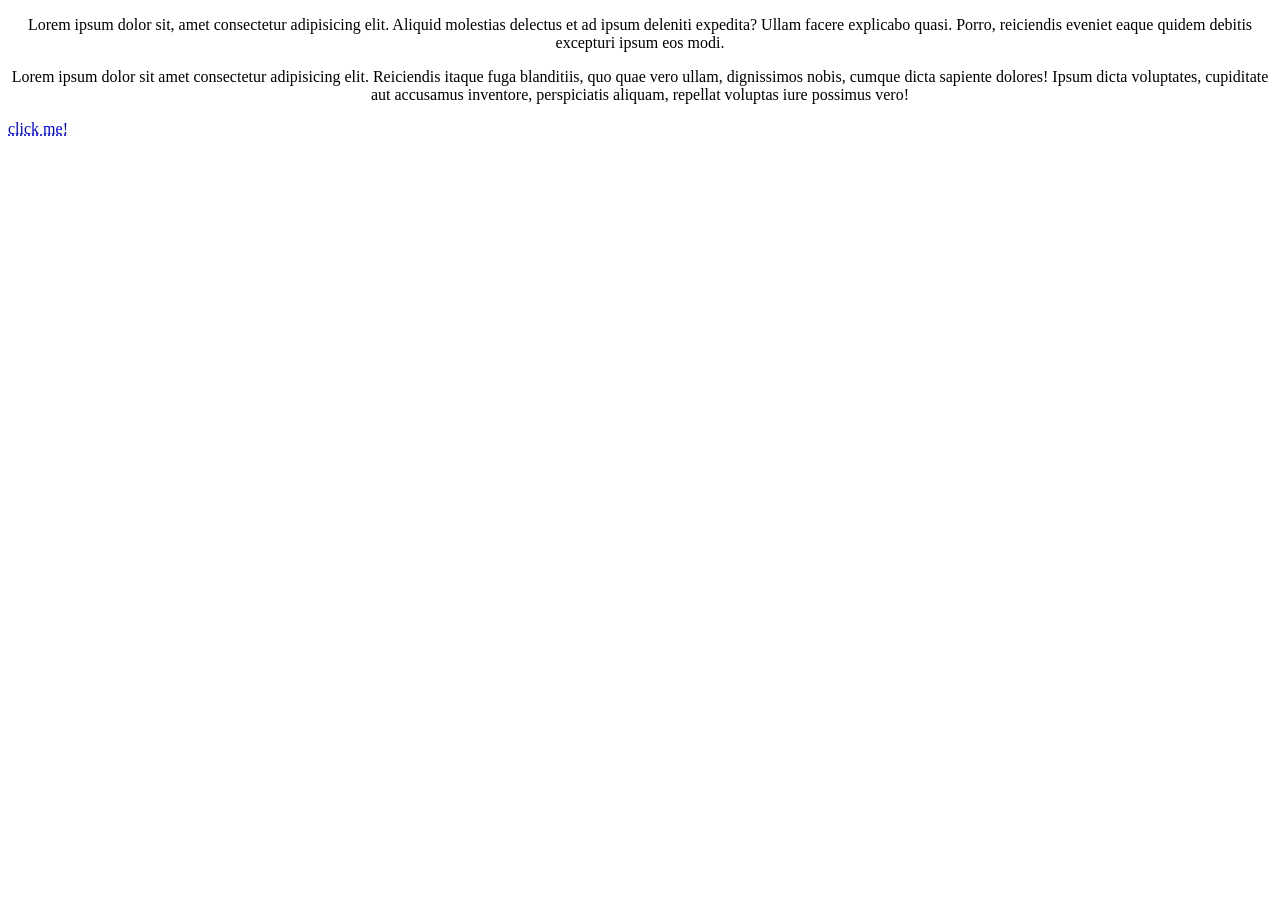
<file: index.html>
<!DOCTYPE html>
<html lang="en">
<head>
    <meta charset="UTF-8">
    <meta name="viewport" content="width=device-width, initial-scale=1.0">
    <title>Document</title>
    <link rel="stylesheet" href="style.css">
    <style>
        button{
            background-color:rgb(67, 10, 235);
        }
    </style>
</head>
<body>
    <!-- <div class="headline1"> headline</div>
    <div id="box">
        Lorem, ipsum.
       

    </div>
   <p>
    Lorem, ipsum dolor sit amet consectetur adipisicing elit. Laboriosam officiis dignissimos voluptates quae dolor laudantium quasi, corrupti reiciendis enim error ex iusto odio, ducimus repellendus vitae totam distinctio deserunt odit!
   </p>


     <button style="color:blanchedalmond";>
            click me!
            
        </button>
        <h1 class="heading"> Lorem ipsum dolor sit amet.</h1>
        <h2 class="heading">Lorem, ipsum dolor.</h2>
 
        <h3 class="heading">Lorem ipsum dolor sit amet consectetur adipisicing.</h3> -->
        <p id="one">Lorem ipsum dolor sit, amet consectetur adipisicing elit. Aliquid molestias delectus et ad ipsum deleniti expedita? Ullam facere explicabo quasi. Porro, reiciendis eveniet eaque quidem debitis excepturi ipsum eos modi.</p>
     <p id="two">Lorem ipsum dolor sit amet consectetur adipisicing elit. Reiciendis itaque fuga blanditiis, quo quae vero ullam, dignissimos nobis, cumque dicta sapiente dolores! Ipsum dicta voluptates, cupiditate aut accusamus inventore, perspiciatis aliquam, repellat voluptas iure possimus vero!</p>
     <a href="https://www.google.com/">click me!</a>  
      <!-- /* here a is anchor tag*/ -->
</body>
</html>
</file>
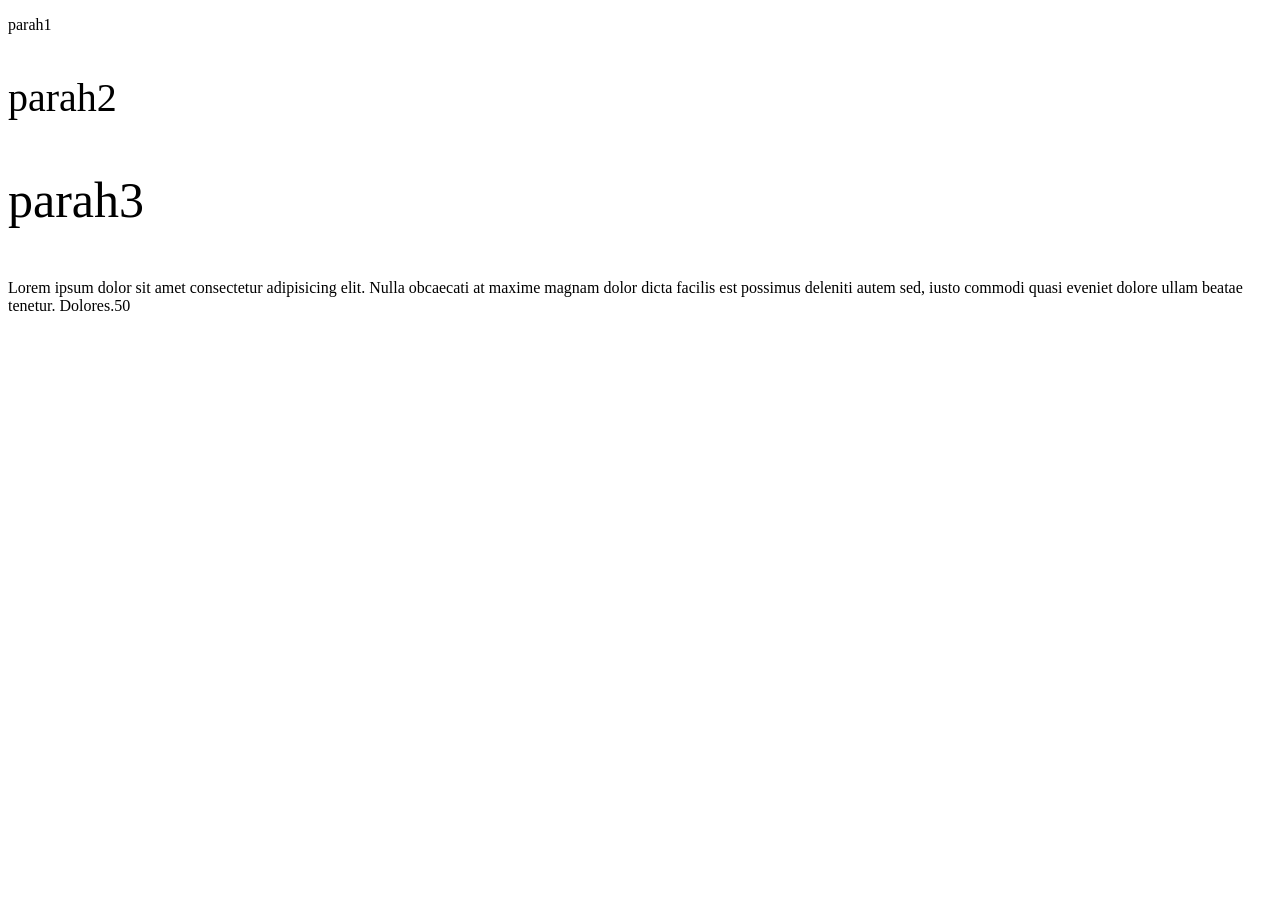
<file: index2.html>
<!DOCTYPE html>
<html lang="en">
<head>
    <meta charset="UTF-8">
    <meta name="viewport" content="width=device-width, initial-scale=1.0">
    <title>Document</title>
   
   <link rel="stylesheet" href="style2.css">
  
</head>
<body>
  <p id="one ">parah1</p>
  <p id="two"> parah2</p>
  <p id="three">parah3</p>  
  <p id="four">Lorem ipsum dolor sit amet consectetur adipisicing elit. Nulla obcaecati at maxime magnam dolor dicta facilis est possimus deleniti autem sed, iusto commodi quasi eveniet dolore ullam beatae tenetur. Dolores.50</p>
</body>
</html>
</file>
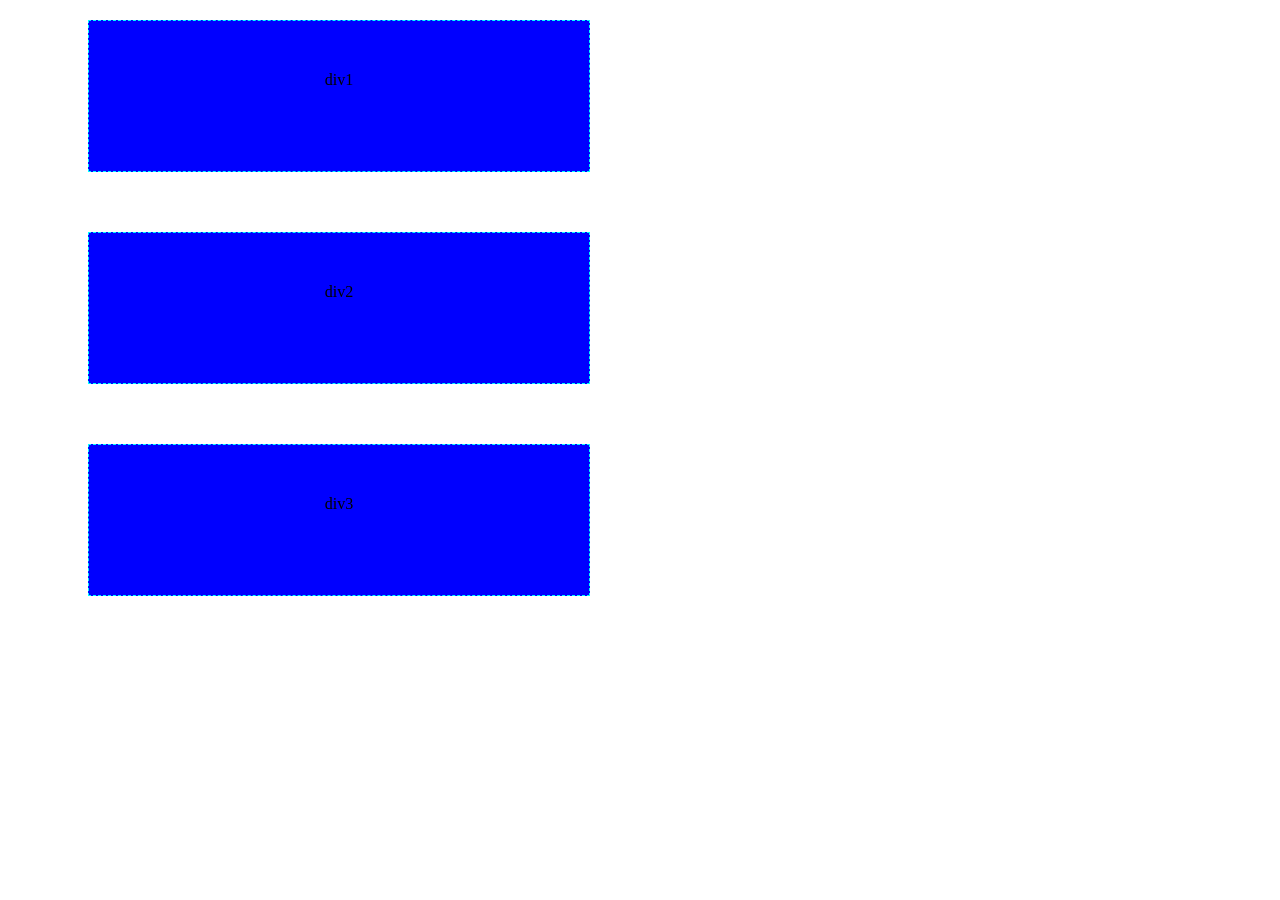
<file: index3.html>
<!DOCTYPE html>
<html lang="en">
<head>
    <meta charset="UTF-8">
    <meta name="viewport" content="width= , initial-scale=1.0">
    <title>Document</title>
    <link rel="stylesheet" href="style3.css">
</head>
<body>
<div>div1</div>
<div>div2</div>
<div>div3</div> 

</body>
</html>
</file>
<file: style.css>
#box{
    background-color:rgb(0,0,255);
}
.heading{
    color:#ff0000;
    text-decoration: underline;
}
.headline1{
    text-align:center;
/* 
    text-decoration: underline;  overline linethrough */
   font-weight: bold;
}
button{
    background-color: aquamarine;
}
p{
    text-align:center;
}
#h1{
    /* font-weight: bold;  normal / bold bolder /lighter */
}
/* p{ */
    /* text-align: right; */
    /* text-align: left;                it is works on according tu perent // in the css3 a new text alingn is start and end 

    text-align: center; */

    
    
    /* text-align:left;
} */
div{
    text-align:center;
}
a{
    text-decoration: dotted underline;
}

#one{
    font-family: cursive;
}
#two{
  /* fallback machenism it means if arial now work so take next  */
    /* font-family: arial,system-ui, -apple-system, BlinkMacSystemFont, 'Segoe UI', Roboto, Oxygen, Ubuntu, Cantarell, 'Open Sans', 'Helvetica Neue', sans-serif; */
} 

/* units */
</file>
<file: style2.css>
#one{
    font-size: 100px;
}
#two{
    font-size: 40px;
}
#three{
    font-size:50px;
}
#four{
    /* text-transform: uppercase; */
    /* using of text transform we change the text case  like uppercase /lowercase/capitalize/none  */
    /* line-height: 200px;   */ 
    /* here we gives distanse as per requir  */
}
</file>
<file: style3.css>
div{
    height: 100px;
    width: 500px;

    background-color: blue;
    border-width: 1px;
    border-style: dashed;

    border-color: aqua; 

    text-align: center;
    /* border-radius: 7%; */


    padding-top:50px;
    

    /* padding: 1px 2px 3px 4px ; top/right/bottom/leftS */
margin-top: 5px;
margin: 20px 40px 60px 80px;
}
/* 
h1{
    height: 50px;
    width: 200px; 
    background-color: blueviolet;
    /* border-width: 3px;
    border-style: dashed;
    border-color: black; */
    /* border:2px dashed black; //   bordershorthand */
    /* text-align: center; */
</file>
